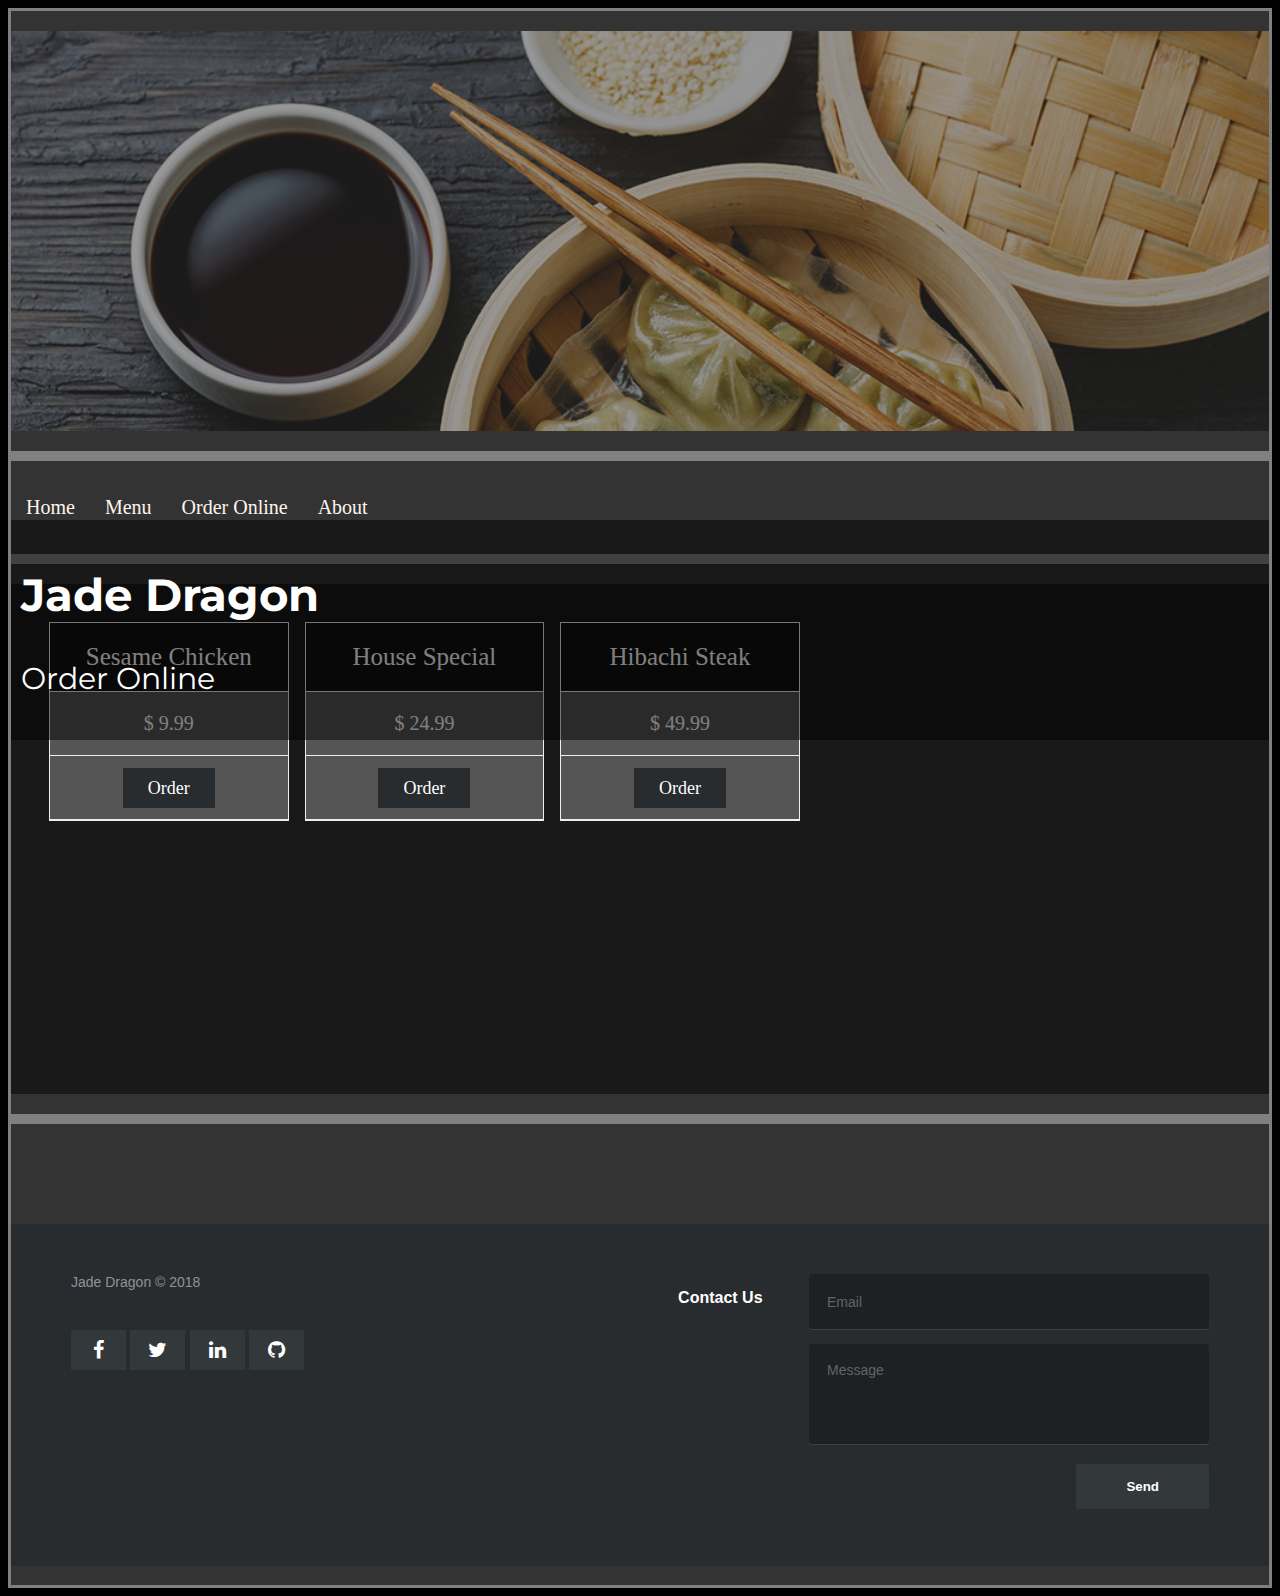
<file: orderOnline.html>
<!DOCTYPE <!DOCTYPE html>
<html>
<head>
    <meta charset="utf-8" />
    <title>Jade Dragon</title>
    <meta name="viewport" content="width=device-width, initial-scale=1">
    <link rel="stylesheet" type="text/css" media="screen" href="index.css" />
    <link rel="stylesheet" type="text/css" media="screen" href="orderOnline.css" />
    <link rel="stylesheet" href="https://cdnjs.cloudflare.com/ajax/libs/font-awesome/4.7.0/css/font-awesome.min.css">
    <link href="https://fonts.googleapis.com/css?family=Montserrat" rel="stylesheet">
    <script src="index.js"></script>
</head>
<body class="main">
   <div class="section-main">
   	<div class="container">
   		<div class="layout-grid-main">
   			<!--HEADER-->
   			<div class="header-main">
          <div class="header-image"></div>
   				<div class="header-text">
            <h2>Jade Dragon</h2>
            <p>Order Online</p>   
          </div>
   			</div>
   			<!--NAVIGATION-->
   			<div class="nav-main">
          <div class="navigation" id="TopNav">
            <a href="index.html">Home</a>
            <a href="menu.html">Menu</a>
            <a href="orderOnline.html">Order Online</a>
            <a href="cit261about.html">About</a>
            <a href="javascript:void(0);" class="ThreeBars" onclick="myFunction()">
              <i class="fa fa-bars"></i>
            </a>
          </div>  
        </div>
   			<!--BODY-->
   			<div class="body-main">
          <div class="body-text">
            <div class="columns">
  <ul class="price">
    <li class="header">Sesame Chicken</li>
    <li class="grey">$ 9.99</li>
    
    <li class="grey"><a href="#" class="button">Order</a></li>
  </ul>
</div>

<div class="columns">
  <ul class="price">
    <li class="header">House Special</li>
    <li class="grey">$ 24.99</li>
    
    <li class="grey"><a href="#" class="button">Order</a></li>
  </ul>
</div>

<div class="columns">
  <ul class="price">
    <li class="header">Hibachi Steak</li>
    <li class="grey">$ 49.99</li>
    
    <li class="grey"><a href="#" class="button">Order</a></li>
  </ul>
</div>
          </div> 
        </div>
   			<!--FOOTER-->
   			<div class="footer-main">
          <footer class="footer-group">
            <div class="footer-left">
                <p class="footer-company-name">Jade Dragon &copy; 2018</p>
              <div class="footer-icons">
                <a href="#"><i class="fa fa-facebook"></i></a>
                <a href="#"><i class="fa fa-twitter"></i></a>
                <a href="#"><i class="fa fa-linkedin"></i></a>
                <a href="#"><i class="fa fa-github"></i></a>
              </div>
            </div>
            <div class="footer-right">
              <p>Contact Us</p>
              <form action="#" method="post">
                <input type="text" name="email" placeholder="Email" />
                <textarea name="message" placeholder="Message"></textarea>
                <button>Send</button>
              </form>
            </div>
          </footer>  
        </div>
   		</div>
   	</div>
   </div>
</body>
</html>
</file>
<file: index.css>
.main {
	background-color: #000;
}

.layout-grid-main {
	display: grid;
	grid-template-areas: 
		"header header header"
		"nav nav nav"
		"body body body"
		"footer footer footer";
	grid-gap: 10px;
	background-color: grey;
	padding: 3px;
}

.layout-grid-main > div {
	background-color: #333;
  	text-align: center;
  	padding: 20px 0;
 	 font-size: 20px;
}

.header-main {
	grid-area: header;

}

.header-image {
	background-image: url("dimsum.jpg");
	position: relative;
	background-size: cover;
	height: 400px;
	filter: opacity(50%);
	animation: fadein 6s;
}

.header-text {
	position: absolute;
	text-align: left;
	padding: 10px;
	color: white;
	bottom: 160px;
	left: 11px;
	height: 200px;
	width: 96.75%;
	font-family: 'Montserrat', sans-serif;
	font-size: 30px;
	background: rgb(0, 0, 0); 
    background: rgba(0, 0, 0, 0.5);
    animation: fadein 4s;
}

.nav-main {
	grid-area: nav;
	justify-content: center;
}

.body-main { 
	grid-area: body;
}

.body-text {
	height: 50vh;
	padding: 30px;
	color: white;
	text-align: left;
	background: rgb(0, 0, 0); 
    background: rgba(0, 0, 0, 0.5);
    overflow: auto;
}

.body-text .p1 {
	font-size: 30px;
}

.footer-main {
	grid-area: footer;
	justify-content: center;
}

.navigation {
    overflow: hidden;
    background-color: #333;
}

.navigation a {
    float: left;
    display: block;
    color: seashell;
    text-align: center;
    padding: 15px 15px;
    text-decoration: none;
    font-size: 20px;
}

.navigation a:hover {
    background-color: bisque;
    color: black;
}

.navigation .ThreeBars {
    display: none;
}

@media screen and (max-width: 600px) {
    .navigation a:not(:first-child) {display: none;}
    .navigation a.ThreeBars {
      float: right;
      display: block;
    }
}

@media screen and (max-width: 600px) {
    .navigation.responsive {position: relative;}
    .navigation.responsive a.ThreeBars {
      position: absolute;
      right: 0;
      top: 0;
    }
}

.navigation.responsive a {
    float: none;
    display: block;
    text-align: left;
  }

  /*This is the start of the Footer CSS*/
  .footer-group{
	background-color: #292c2f;
	box-shadow: 0 1px 1px 0 rgba(0, 0, 0, 0.12);
	box-sizing: border-box;
	width: 100%;
	font: bold 16px sans-serif;
	text-align: left;

	padding: 50px 60px 40px;
	margin-top: 80px;
	overflow: hidden;
}

/* Footer left */

.footer-group .footer-left{
	float: left;
}

/* The company logo */

.footer-group h3{
	color:  #ffffff;
	font: normal 36px;
	margin: 0 0 10px;
}

.footer-group h3 span{
	color:  #5383d3;
}

/* Footer links */

.footer-group .footer-links{
	color:  #ffffff;
	margin: 0 0 10px;
	padding: 0;
}

.footer-group .footer-links a{
	display:inline-block;
	line-height: 1.8;
	text-decoration: none;
	color:  inherit;
}

.footer-group .footer-company-name{
	color:  #8f9296;
	font-size: 14px;
	font-weight: normal;
	margin: 0;
}

/* Footer social icons */

.footer-group .footer-icons{
	margin-top: 40px;
}

.footer-group .footer-icons a{
	display: inline-block;
	width: 35px;
	height: 20px;
	background-color:  #33383b;

	font-size: 20px;
	color: #ffffff;
	text-align: center;
	padding: 10px;

}

/* Footer Right */

.footer-group .footer-right{
	float: right;
}

.footer-group .footer-right p{
	display: inline-block;
	vertical-align: top;
	margin: 15px 42px 0 0;
	color: #ffffff;
}

/* The contact form */

.footer-group form{
	display: inline-block;
}

.footer-group form input,
.footer-group form textarea{
	display: block;
	border-radius: 3px;
	box-sizing: border-box;
	background-color:  #1f2022;
	box-shadow: 0 1px 0 0 rgba(255, 255, 255, 0.1);
	border: none;
	resize: none;

	font: inherit;
	font-size: 14px;
	font-weight: normal;
	color:  #d1d2d2;

	width: 400px;
	padding: 18px;
}

.footer-group ::-webkit-input-placeholder {
	color:  #5c666b;
}

.footer-group ::-moz-placeholder {
	color:  #5c666b;
	opacity: 1;
}

.footer-group :-ms-input-placeholder{
	color:  #5c666b;
}


.footer-group form input{
	height: 55px;
	margin-bottom: 15px;
}

.footer-group form textarea{
	height: 100px;
	margin-bottom: 20px;
}

.footer-group form button{
	border-radius: 3px;
	background-color:  #33383b;
	color: #ffffff;
	border: 0;
	padding: 15px 50px;
	font-weight: bold;
	float: right;
}

/* If you don't want the footer to be responsive, remove these media queries */

@media (max-width: 1000px) {

	.footer-group {
		font: bold 14px sans-serif;
	}

	.footer-group .footer-company-name{
		font-size: 12px;
	}

	.footer-group form input,
	.footer-group form textarea{
		width: 250px;
	}

	.footer-group form button{
		padding: 10px 35px;
	}

}

@media (max-width: 800px) {

	.footer-group{
		padding: 30px;
	}

	.footer-group .footer-left,
	.footer-group .footer-right{
		float: none;
		max-width: 300px;
		margin: 0 auto;
	}

	.footer-group .footer-left{
		margin-bottom: 40px;
	}

	.footer-group form{
		margin-top: 30px;
	}

	.footer-group form{
		display: block;
	}

	.footer-group form button{
		float: none;
	}
}

* {
	animation: fadein 1s;
}

@keyframes fadein {
	from { opacity: 0; }
	to   { opacity: 1; }
}
</file>
<file: orderOnline.css>
.columns {
  float: left;
  width: 20%;
  padding: 8px;
}

.price {
  list-style-type: none;
  border: 1px solid #eee;
  margin: 0;
  padding: 0;
  -webkit-transition: 0.3s;
  transition: 0.3s;
}

.price:hover {
  box-shadow: 0 8px 12px 0 rgba(0,0,0,0.2)
}

.price .header {
  background-color: #111;
  color: white;
  font-size: 25px;
}

.price li {
  border-bottom: 1px solid #eee;
  padding: 20px;
  text-align: center;
}

.price .grey {
  background-color: #555;
  font-size: 20px;
}

.button {
  background-color: #292c2f;
  border: none;
  color: white;
  padding: 10px 25px;
  text-align: center;
  text-decoration: none;
  font-size: 18px;
}

@media only screen and (max-width: 600px) {
  .columns {
    width: 100%;
  }
}
</file>
